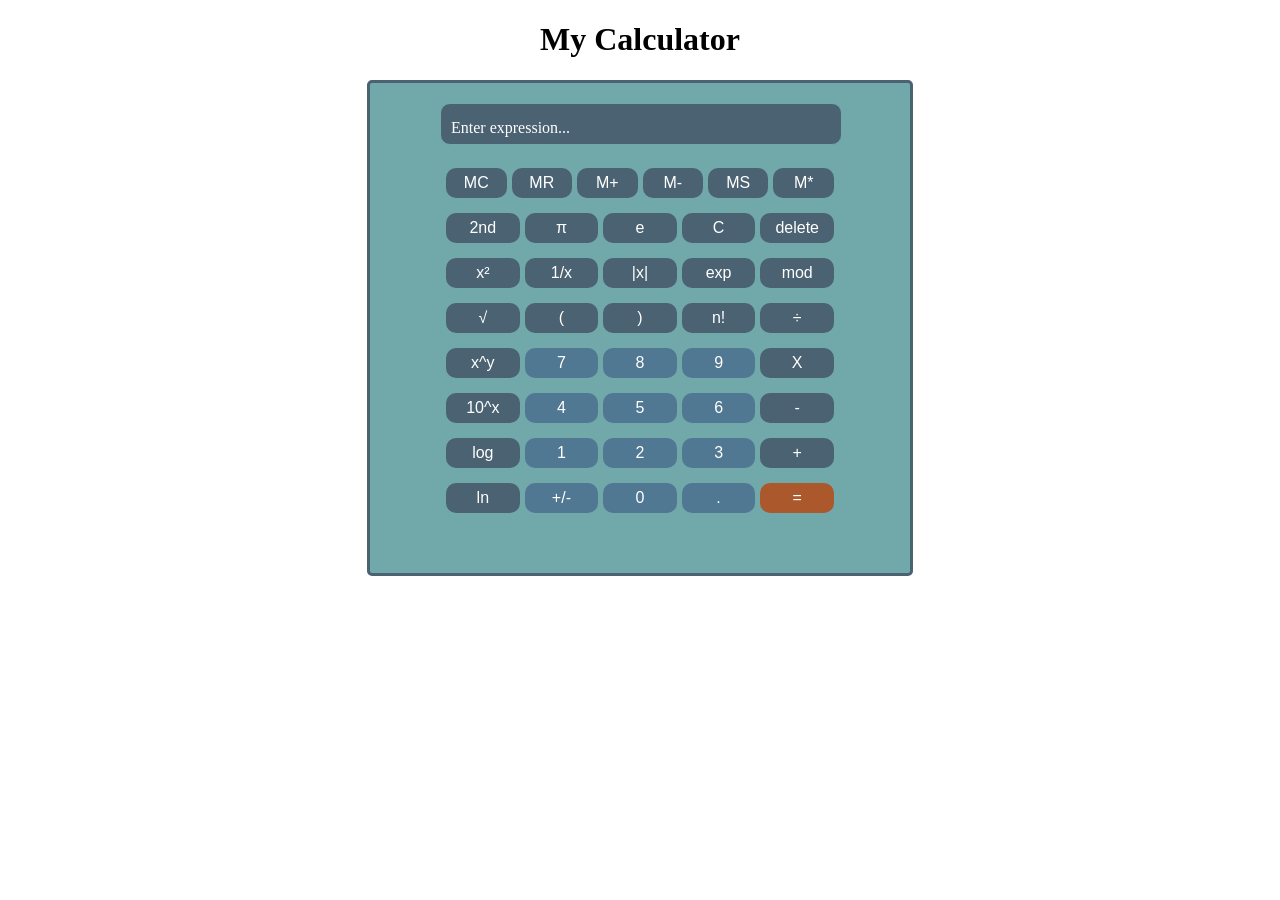
<file: calculator.html>
<!DOCTYPE html>
<html lang="en">
<head>
  <meta charset="UTF-8">
  <meta name="viewport" content="width=device-width, initial-scale=1.0">
  <script src="calc.js"></script>
  <link rel="stylesheet" type="text/css" href="calc.css">
  <title>My Calculator</title>
  <h1>My Calculator</h1>
</head>
<body>
<div id="calculator">
  <div id="display">Enter expression...</div>
  <!-- <input type="text" id="display" placeholder="Enter expression..."> -->
  <br>
  <div id="buttons">  
    <div class="firstRowBtns">
      <button onclick="">MC</button>
      <button onclick="">MR</button>
      <button onclick="">M+</button>
      <button onclick="">M-</button>
      <button onclick="">MS</button>
      <button onclick="">M*</button>
    </div>
    <div class="otherRows">
      <button onclick="secondFunction()">2nd</button>
      <button onclick="appendToDisplay('π')">π</button>
      <button onclick="appendToDisplay('e')">e</button>
      <button onclick="clearDisplay()">C</button>
      <button onclick="deleteLast()">delete</button>
      <button onclick="multiply()">x²</button>
      <button onclick="fraction()">1/x</button>
      <button onclick="abs()">|x|</button>
      <button onclick="appendToDisplay('e**')">exp</button>
      <button onclick="appendToDisplay('mod')">mod</button>
      <button onclick="sqrt()">√</button>
      <button onclick="appendParenthesis('left')">(</button>
      <button onclick="appendParenthesis('right')">)</button>
      <button onclick="factorial()">n!</button>
      <button onclick="appendToDisplay('/')">÷</button>
      <button onclick="appendToDisplay('')">x^y</button>
      <button class="lightBtn" onclick="appendToDisplay('7')">7</button>
      <button class="lightBtn" onclick="appendToDisplay('8')">8</button>
      <button class="lightBtn" onclick="appendToDisplay('9')">9</button>
      <button onclick="appendToDisplay('*')">X</button>
      <button onclick="tenTimesX()">10^x</button>
      <button class="lightBtn" onclick="appendToDisplay('4')">4</button>
      <button class="lightBtn" onclick="appendToDisplay('5')">5</button>
      <button class="lightBtn" onclick="appendToDisplay('6')">6</button>
      <button onclick="appendToDisplay('-')">-</button>
      <button onclick="log()">log</button>
      <button class="lightBtn" onclick="appendToDisplay('1')">1</button>
      <button class="lightBtn" onclick="appendToDisplay('2')">2</button>
      <button class="lightBtn" onclick="appendToDisplay('3')">3</button>
      <button onclick="appendToDisplay('+')">+</button>
      <button onclick="ln()">ln</button>
      <button class="lightBtn" onclick="negativePositive()">+/-</button>
      <button class="lightBtn" onclick="appendToDisplay('0')">0</button>
      <button class="lightBtn" onclick="appendToDisplay('.')">.</button>
      <button class="calcBtn" onclick="calculate()">=</button>
    </div>
  </div>
</div>

    <!-- special scripts for integration in MTW gallery - must be placed at the bottom of the HTML after your code
    <script>
      function clearDisplay() {
        document.getElementById('display').value = '';
      }

      function appendToDisplay(value) {
        document.getElementById('display').value += value;
      }

      function calculate() {
        try {
          document.getElementById('display').value = eval(document.getElementById('display').value);
        } catch (error) {
        document.getElementById('display').value = 'Error';
        }
      }

      // custom config for the MTW app 
      const mtwAppConfig = {
          border: true // app border in the MTW page                    
      }

      ///////////////////////////////////////////////////////
      // implement this functions in order to use private API        
      const sendPrivateApiRequest = async () => {
          // your code here:
          // sendRequestToParent({ cat: 'getAssets' })
      }        

      const acceptPrivateApiResponse = async (data) => {
          // process received data here:
          // console.log(data)
      }

      // use this in order to send on document load
      document.addEventListener('DOMContentLoaded', () => {
          // your code here:
          //sendRequestToParent({ method: 'getAssets' })
      })

  </script>
  <script src="https://morethanwallet.com/appstore/index.js"></script> -->
</body>
</html>
</file>
<file: calc.css>
h1{
  text-align: center; 
}
#calculator {
    width: 500px;
    height: 450px; 
    margin: 50px auto;
    margin-top: 15px;
    padding: 20px;
    border: 3px solid #4a6272;
    border-radius: 5px;
    text-align: center; 
    background-color: #71a8aa;
  }
  input {
    width: 90%;
    margin-bottom: 5%;
    margin-top: 6%;
    padding: 5px;
    box-sizing: border-box; 
    background-color: #5d788a; 
    color: #fff;
  }
  #display {
    color: #fff;
    background-color: #4a6272;
    border: 1px solid #ccc;
    height: 40px;
    border-radius: 10px; 
    border-color: #71a8aa;
    width: 80%;
    margin-left: 10%;
    margin-right: 10%;
    text-align: left;
    text-indent: 10px;
    line-height: 3;
  }
  button {
    /* width: 48px;  */
    height: 30px;
    margin: 5px;
    cursor: pointer;
    background-color: #4a6272; 
    color: #ffffff; 
    border: none;
    border-radius: 10px;
    width: 100%;
    padding: 10px;
    font-size: 16px;
    display: flex;
    align-items: center;
    justify-content: center;
  }
  button:hover {
    background-color: #2980b9; 
  }
  .firstRowBtns {
    display: grid;
    gap: 5px;
    grid-template-columns: repeat(6, 1fr);
    align-items: center;
    justify-content: center;
  }
  .otherRows{
    display: grid;
    gap: 5px;
    grid-template-columns: repeat(5, 1fr);
    align-items: center;
    justify-content: center;
  }
  #buttons{
    align-items: center;
    justify-content: center;
    height: 10vh;
    display: grid;
    gap: 5px;
    padding-inline-end: 10px;
  }
  .lightBtn{
    background-color: #507893; 
  }
  .calcBtn{
    background-color: #ab582c; 
  }
</file>
